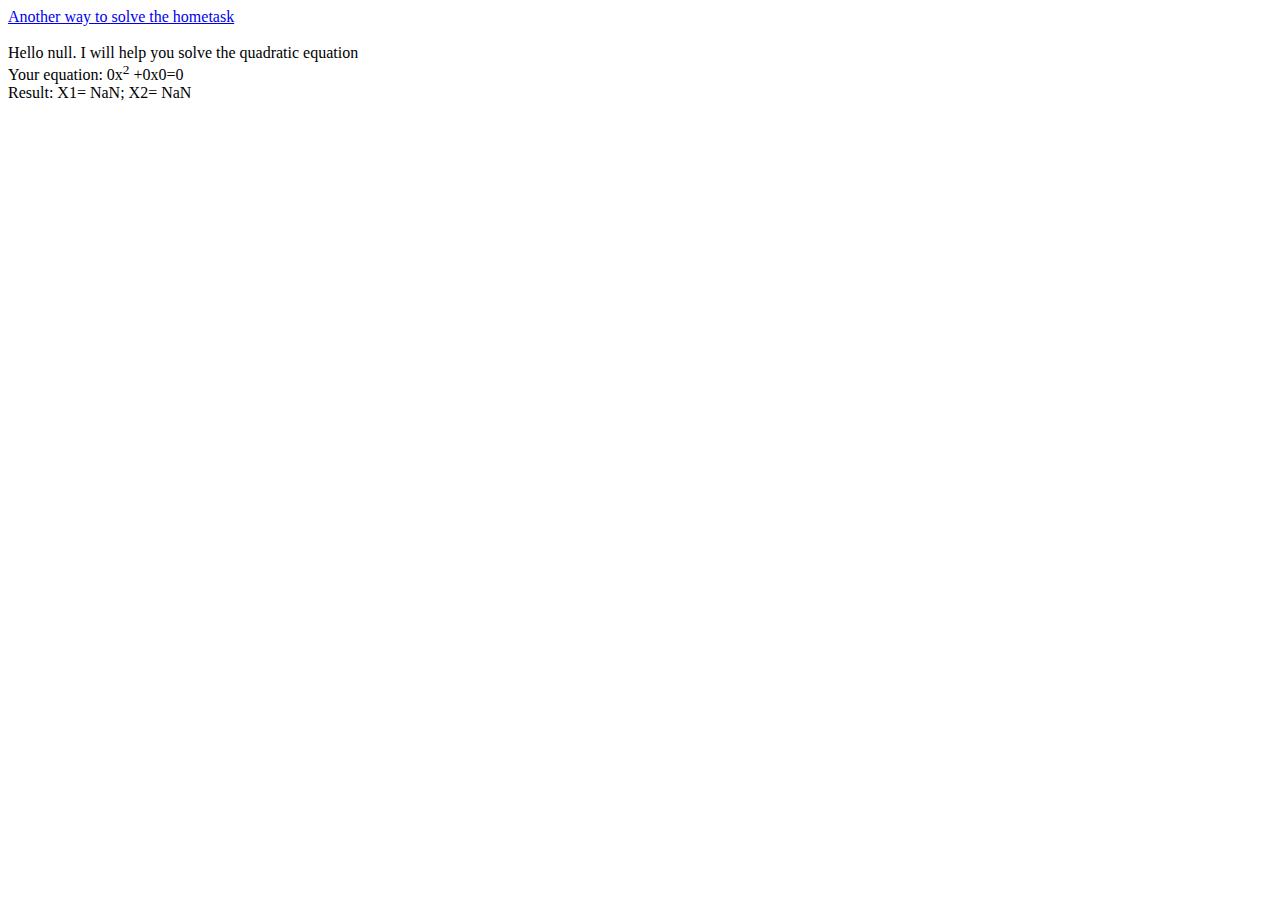
<file: index.html>
<!doctype html>
<html lang="en">
<head>
    <meta charset="UTF-8">
    <title>Javascript Hometask</title>
</head>

<body>
    <a href="another-way.html">Another way to solve the hometask</a>
    <br>
    <br>
    <script src="js/index.js"></script>
</body>

</html>
</file>
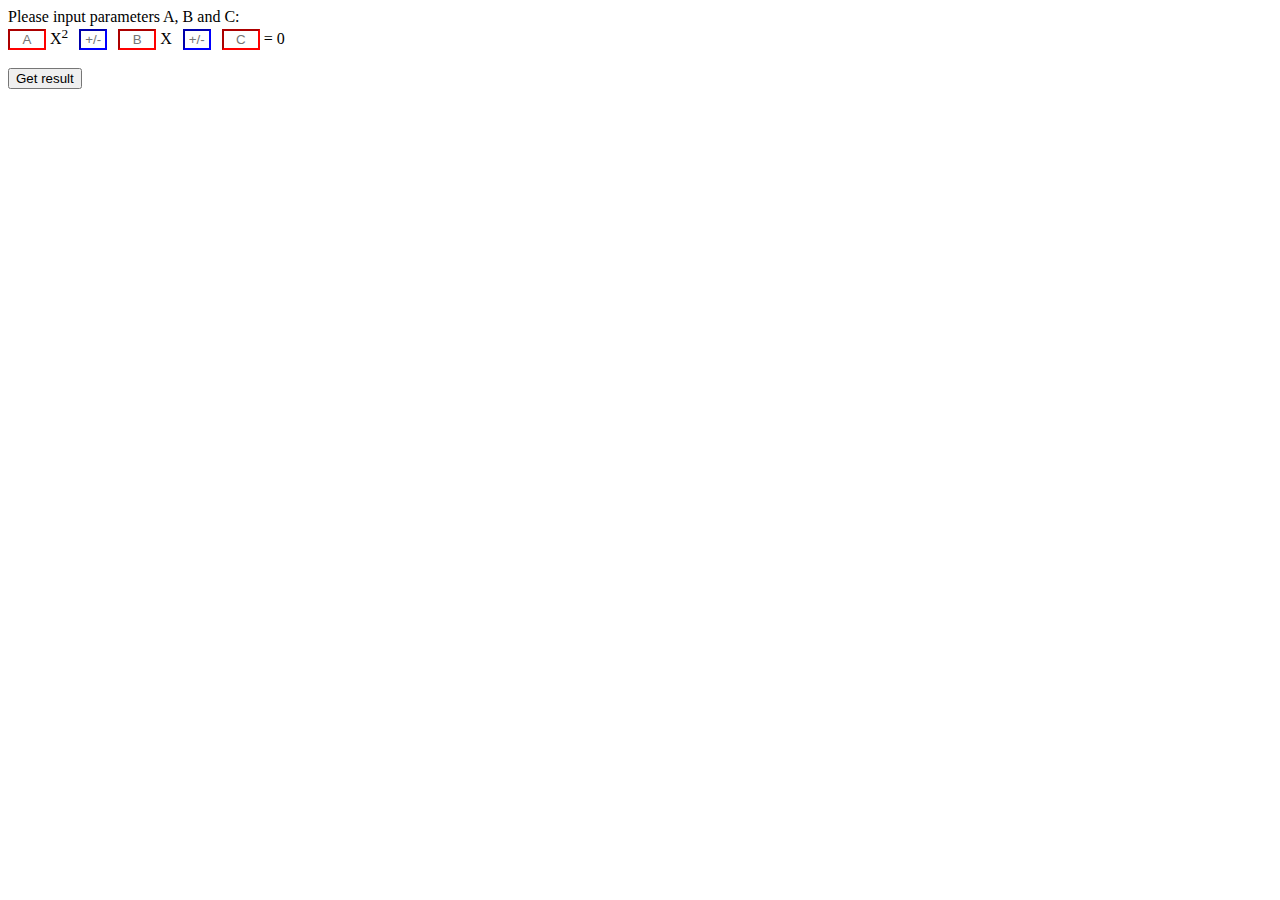
<file: another-way.html>
<!doctype html>
<html lang="en">
<head>
    <meta charset="UTF-8">
    <title>Javascript2</title>
    <link rel="stylesheet" href="css/index.css">
</head>
<body>
    <p>Please input parameters A, B and C:</p>
    <br>
    <div>
        <input type="text" placeholder="A" id="argumentA">
        <p style="display: inline">X<sup>2</sup></p>
        <input type="text" placeholder="+/-" id="argumentActionB">
        <input type="text" placeholder="B" id="argumentB">
        <p style="display: inline">X</p>
        <input type="text" placeholder="+/-" id="argumentActionC">
        <input type="text" placeholder="C" id="argumentC">
        <p>= 0</p>
    </div>
    <br>
    <button onclick="showResult()">Get result</button>
    <script src="js/another-way.js"></script>
</body>
</html>
</file>
<file: css/index.css>
input {
    width: 30px;
    text-align: center;
    display: inline;
    border-color: red;
}
p {
    display: inline;
    margin-right: 7px;
}

#argumentActionB, #argumentActionC {
    width: 20px;
    border-color: blue;
    margin-right: 7px;
}
</file>
